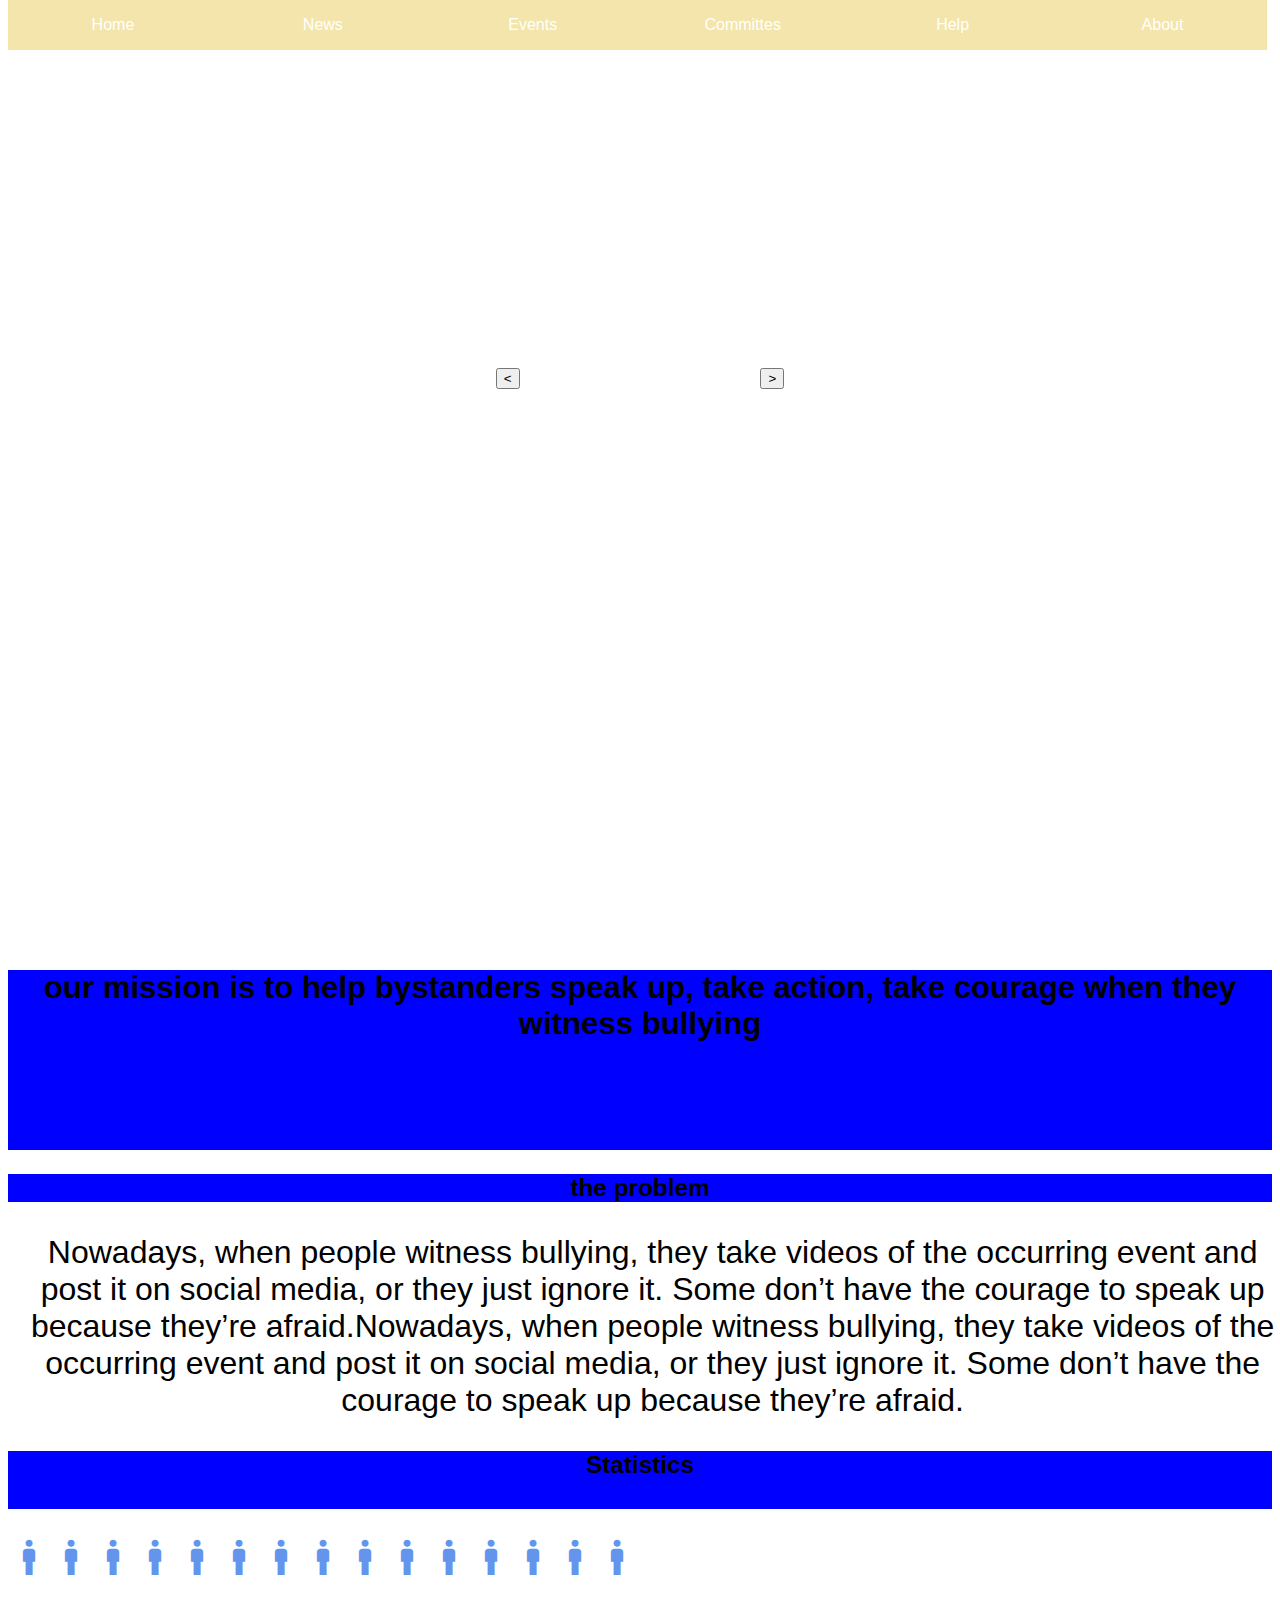
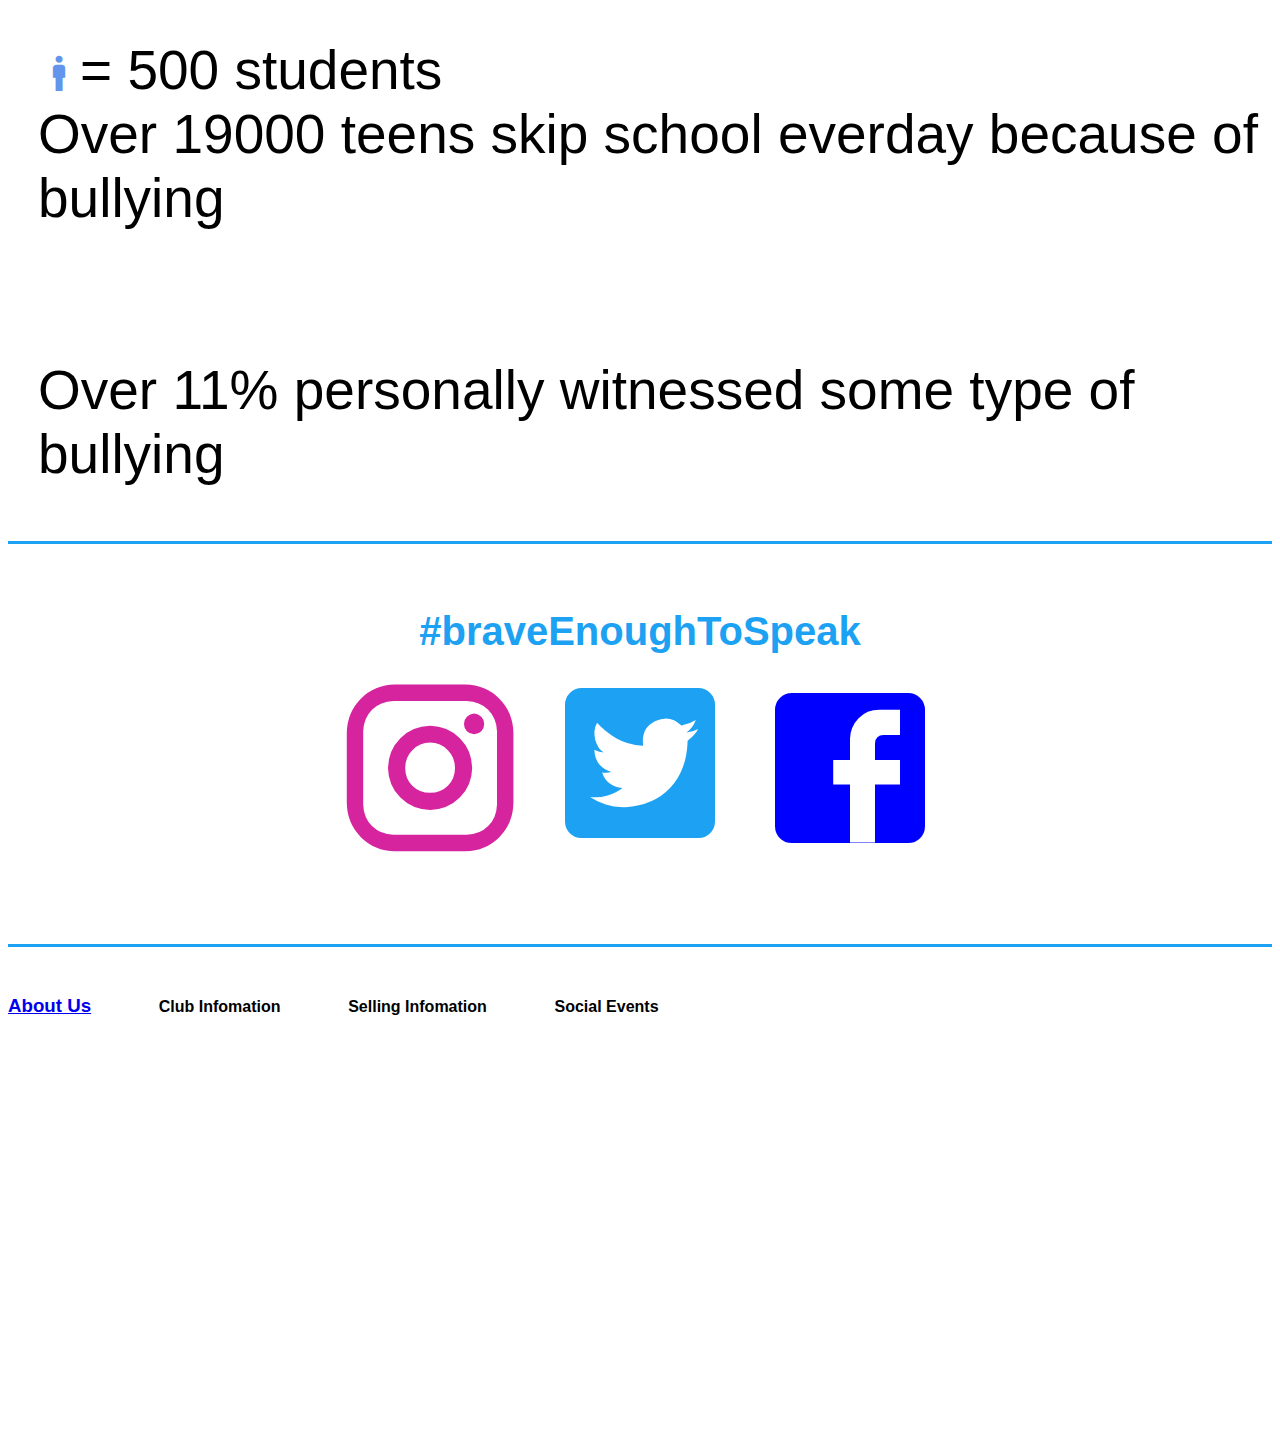
<file: pages/index.html>
<!DOCTYPE html>
<html>

<head>
    <meta charset="utf-8" />
    <meta http-equiv="X-UA-Compatible" content="IE=edge">
    <title>Ke Koa</title>
    <meta name="viewport" content="width=device-width, initial-scale=1">
    <link rel="stylesheet" type="text/css" media="screen" href="../styles/indexStyle.css" />
    <link href="../styles/materialdesignicons.min.css" media="all" rel="stylesheet" type="text/css" />
</head>

<body>
    <div id="title">
		<button class="imgChange" id="buttonL" onclick="imageIndex('left')"> < </button>
		<h1>Ke Koa</h1>
	    <button class="imgChange" id="buttonR" onclick="imageIndex('right')"> > </button>
    </div>

    <div id="navBar">
        <div class="navParts">
            <p>Home</p>
        </div>

        <div class="navParts">
            <p>News</p>
        </div>

        <div class="navParts">
            <p>Events</p>
        </div>

        <div class="navParts">
            <p>Committes</p>
        </div>

        <div class="navParts">
            <p>Help</p>
        </div>

        <div class="navParts">
            <p>About</p>
        </div>
    </div>

    </br>
    </br>

    <div id="imgSlideShow">

    </div>

    <div id="missionStatement">
        <h2>our mission is to help bystanders speak up, take action, take courage when they witness bullying</h2>
    </div>

    <div class="header">
        <h3>the problem</h3>
    </div>
    <p class="info">Nowadays, when people witness bullying, they take videos of the occurring event and post it on social media, or they
        just ignore it. Some don’t have the courage to speak up because they’re afraid.Nowadays, when people witness bullying,
        they take videos of the occurring event and post it on social media, or they just ignore it. Some don’t have the
        courage to speak up because they’re afraid.</p>

    <div class="header">
        <h3 id="statHead">Statistics</h3>
    </div>
    <div id="peoples">
    </div>
    <p class="stat">
        <i id='people' class='mdi mdi-human-male'></i>= 500 students <br>
        Over <span id="num"></span> teens skip school everday because of bullying</p>
    <br>
    <p class="stat">Over
        <span id="num2">56</span>% personally witnessed some type of bullying</p>

    <div id="socialMediaTab">
        <div class="header">
        </div>
        <h3 id="twitterTag">#braveEnoughToSpeak</h3>
        <div id="SociaRow">
            <i id='instagram' class='mdi mdi-instagram sociaIcon'></i>
            <!-- no instagram page. hmmm, can u guys help find the offical one? -->
            <a href="https://twitter.com/WHSKeKoa">
                <i id='twitter' class='mdi mdi-twitter-box sociaIcon'></i>
            </a>
            <a href="https://www.facebook.com/AntBuCam/" id='facebook' class='mdi mdi-facebook-box sociaIcon'>
                </i>
            </a>
        </div>
    </div>

    <div id="footer">
        <a href="../pages/aboutUs.html">
            <h3>About Us</h3>
        </a>
        <h4>Club Infomation</h4>
        <h4>Selling Infomation</h4>
        <h4>Social Events</h4>
    </div>

    <h1>Whenever one person STANDS UP and says “ Wait a minute, THIS IS WRONG, “ it helps other people do the same. </h1>
    <script src="../js/main.js"></script>
</body>

</html>
</file>
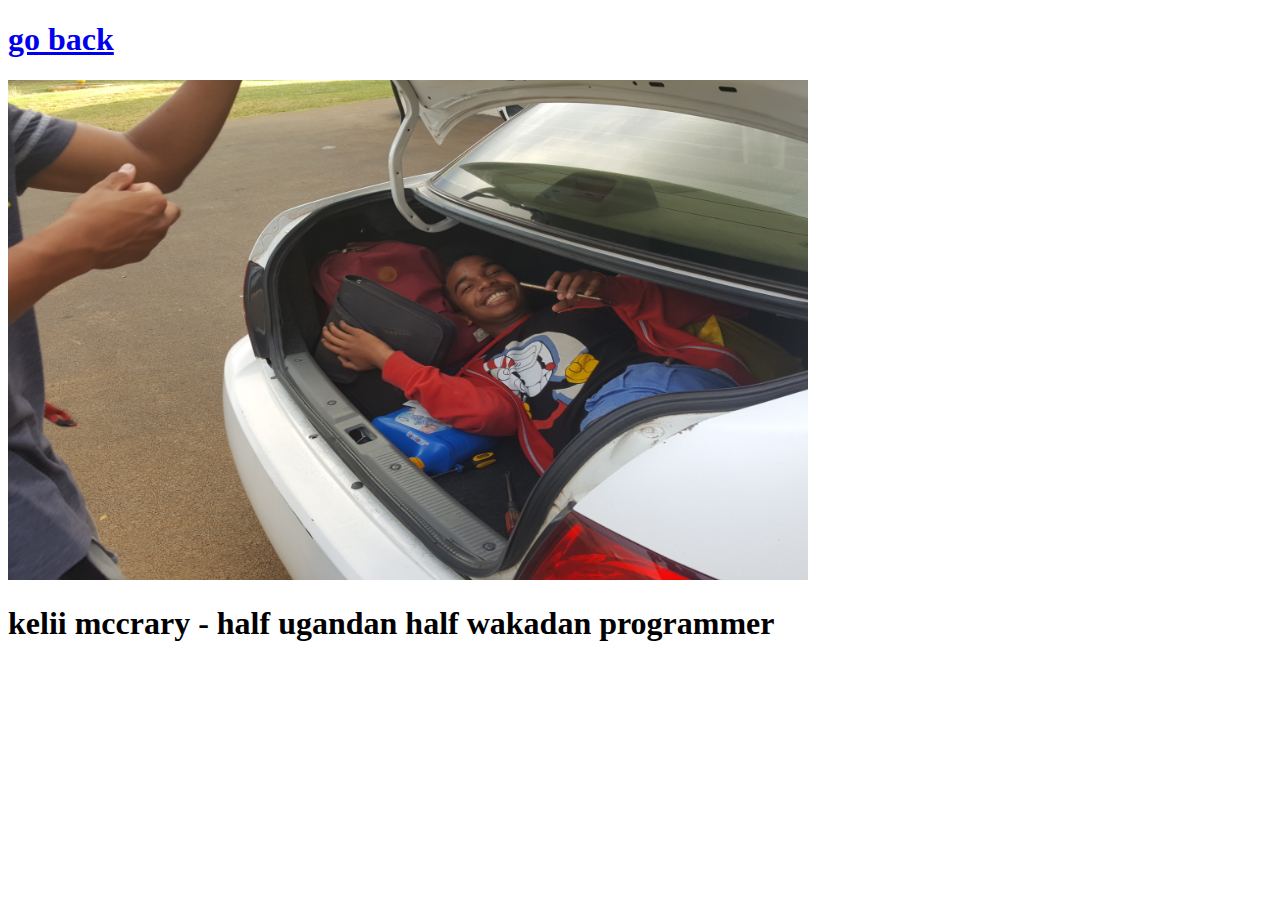
<file: pages/aboutUs.html>
<!DOCTYPE html>
<html>
    <head>
        <title>About Us</title>
        <link rel="stylesheet" type="text/css" media="screen" href="../styles/aboutUs.css" />
    </head>

    <body>
        <a href="index.html"><h1>go back</h1></a>
        <img id="imgPics" src="../styles/images/kelii.jpg" />
        <h1>kelii mccrary - half ugandan half wakadan programmer</h1>
    </body>
</html>
</file>
<file: styles/indexStyle.css>
* {
	font-family: "Trebuchet MS", "Lucida Grande", "Lucida Sans Unicode", "Lucida Sans", Tahoma, sans-serif;
}

body,html {
	height: 100%;
}

#people {
    font-size: 42px;
    margin:0;
    color:cornflowerblue;
}

#title {
    width: 100%;
    height: 100%;
    font-size: 2em;
    font-family: system-ui;
    background-image: url("https://images.unsplash.com/photo-1508882857085-0dc80383150c?ixlib=rb-0.3.5&ixid=eyJhcHBfaWQiOjEyMDd9&s=66bf3c1b5548b70036be1c7fa07fb54b&w=1000&q=80"); 
    background-attachment: fixed;
    background-position: center;
    background-repeat: no-repeat;
    background-size: cover;
    text-align: center;
}

h1 {
    display: inline-block;
    color: white;
	margin-top: 25%;
}

#butttonR {
	height: 100%;
}

#navBar {
   border-width: 2px;
   width: 100%;
   position: fixed;
   top: 0%;
}

.navParts {
    float: left;
    width: 16.4%;
    border-width: 1px solid #f2e3a6;
	background: rgb(243, 229, 171);
	color: white;
    margin: 0 auto;
}

.stat {
    text-align: left;
    margin-left: 30px;
    font-size: 55px;
}

#statHead {
    padding-bottom: 30px;
}

#socialMediaTab {
    margin-top: 30px;
    border-top-color: #1DA1F2;
    border-width: 3px;
    border-top-style: solid;
    border-bottom-color: #1DA1F2;
    border-bottom-style: solid;
    padding-bottom: 50px;
    margin-bottom: 30px;
}

#twitterTag {
    padding-top: 25px;
    margin-bottom: 0px;
    text-align: center;
    font-size: 40px;
    color: #1DA1F2;
}

#instagram {
    color: #d6249f;
}

#twitter {
    color: #1DA1F2
}

#facebook {
    color: blue;
}

.sociaIcon {
    padding: 5px;
}

#SociaRow {
    font-size: 200px;
    justify-content: center;
    display: flex;
    flex-direction: row;
}

#missionStatement {
    font-size: 1.3em;
    font-weight: 600;
    text-align: center;
    background-color: blue;
    height: 20%;
}

.info {
	font-size: 200%;
	padding: 0% 1% 0% 1%;
}

.header {
    font-size: 1.3em;
    text-align: center;
    background-color: blue;
}

p {
    text-align: center;
    width: 100%;
}

#footer>* {
    display: inline-block;
    margin-right: 5%;
}

#footer>h3 {
    display: inline-block;
    margin-left: 27.7%;
}
</file>
<file: styles/aboutUs.css>
#imgPics {
    height:500px;
    width:800px;
}
</file>
